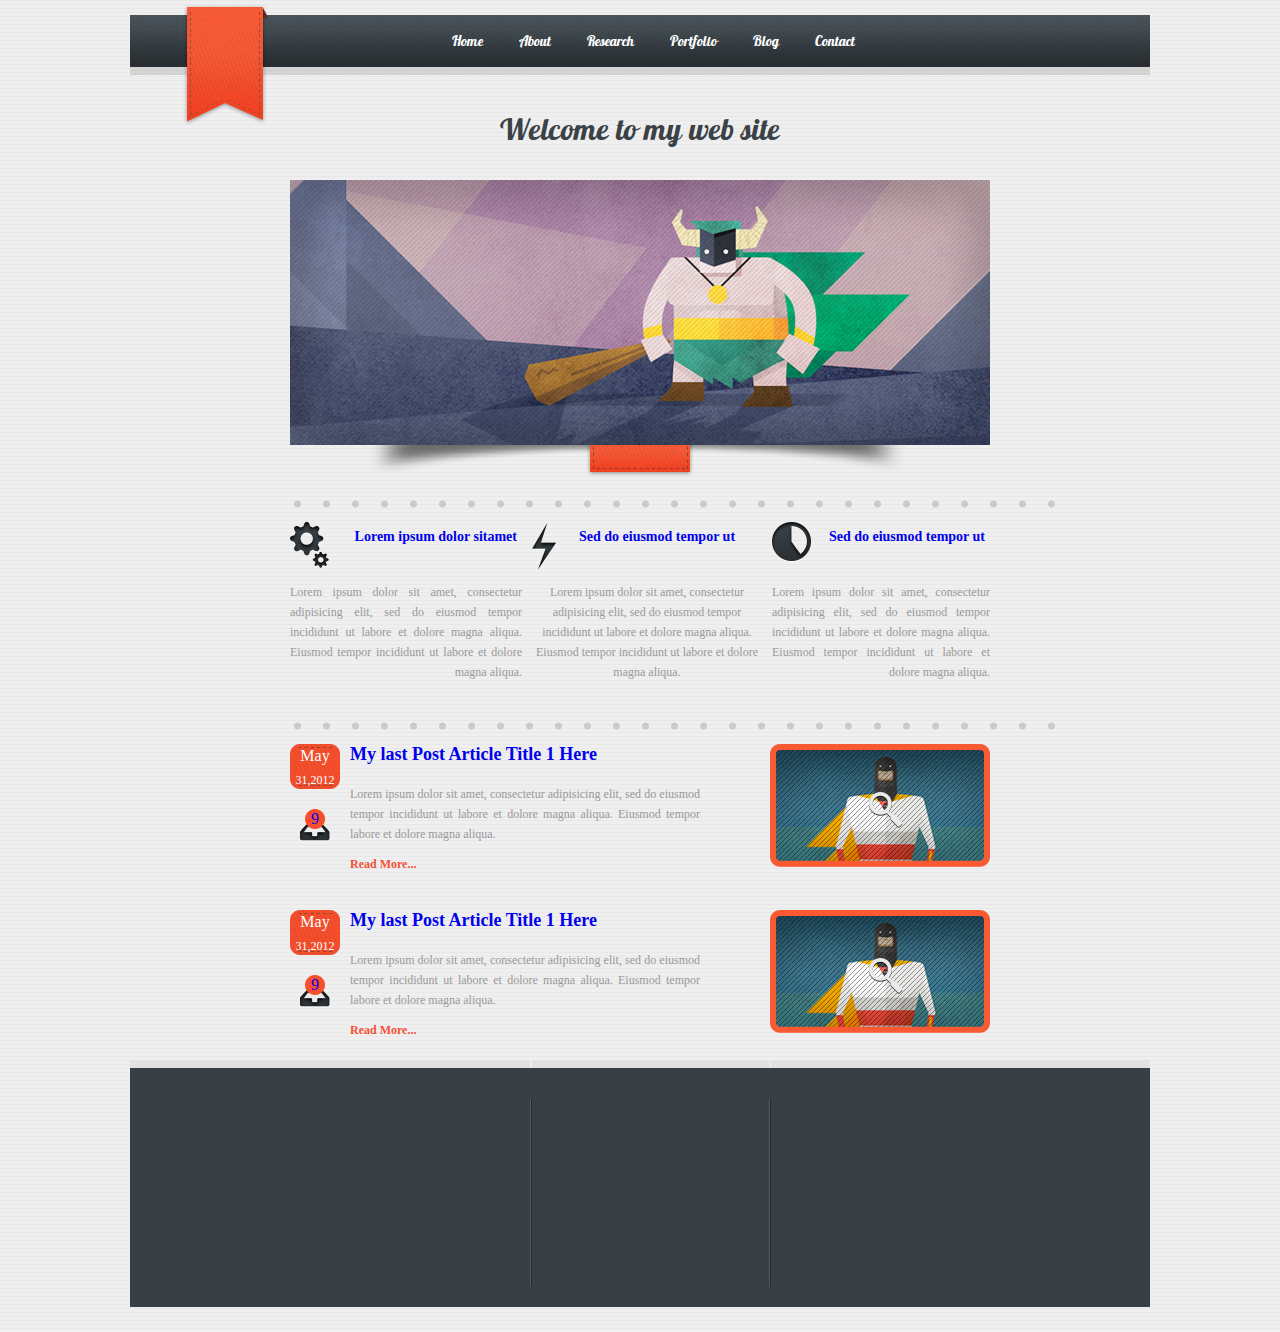
<file: html copie/index.html>
<!DOCTYPE html PUBLIC "-//W3C//DTD XHTML 1.0 Transitional//EN" "http://www.w3.org/TR/xhtml1/DTD/xhtml1-transitional.dtd">
<html xmlns="http://www.w3.org/1999/xhtml">
<head>
	<meta http-equiv="Content-Type" content="text/html; charset=UTF-8" />
	<title>Atman Kendira</title>
	<link rel="stylesheet" href="style.css" type="text/css" charset="utf-8"/>
</head>
<body>
	<div class="wrap">
    	<div class="header">
        	<a  href="#" class="logo"logo></a>
            	<div class="menu">
           			<ul>
                		<li><a href="#">Home</a></li>
                		<li><a href="#">About</a></li>
                		<li><a href="#">Research</a></li>
                		<li><a href="#">Portfolio</a></li>
                		<li><a href="#">Blog</a></li>
                		<li><a href="#">Contact</a></li>
            		</ul>
        		</div>
		</div>
	

		<div class="title">
        	<div class="blog-title">            
           		Welcome to my web site
            </div>
            <div class="vignette">
            	<a href="#" class="preview"><img src="img/preview.png" alt="preview"></a>
            </div>
            <div class="more">
            </div>
        </div>


		<div class="content">
            <div class="separator">
            	...........................
            </div>
            
            <div class="block-left">
             	<a href="#" class="icon-left"></a><h2 class="block-left-title"><a href="#">Lorem ipsum dolor sitamet</a></h2>
            	<h3><p>Lorem ipsum dolor sit amet, consectetur adipisicing elit, sed do eiusmod tempor incididunt ut labore et dolore magna aliqua. Eiusmod tempor incididunt ut labore et dolore magna aliqua.</p></h3>
            </div>
            
           <div class="block-center">
           		<a href="#" class="icon-center"></a><h2 class="block-center-title"><a href="#">Sed do eiusmod tempor ut</a></h2>
           		<h3><p>Lorem ipsum dolor sit amet, consectetur adipisicing elit, sed do eiusmod tempor incididunt ut labore et dolore magna aliqua. Eiusmod tempor incididunt ut labore et dolore magna aliqua.</p></h3>
            </div>
            
           <div class="block-right">
             	<a href="#" class="icon-right"></a><h2 class="block-right-title"><a href="#">Sed do eiusmod tempor ut</a></h2>
           		 <h3><p>Lorem ipsum dolor sit amet, consectetur adipisicing elit, sed do eiusmod tempor incididunt ut labore et dolore magna aliqua. Eiusmod tempor incididunt ut labore et dolore magna aliqua.</p></h3>
            </div>
        </div>

    

		<div class="news">
            <div class="separator">
            	...........................
            </div>
            
            <div class="news-icon">
            	<div class="news-date">May <h7>31,2012</h7></div>
            	<div class="nbrcom"><a href="#">9</a></div>
            </div>
            
            <div class="news-post">
            	<h6 class="news-post-title"><a href="#">My last Post Article Title 1 Here</a></h62>
            	<h3 class="news-post-content"><p>Lorem ipsum dolor sit amet, consectetur adipisicing elit, sed do eiusmod tempor incididunt ut labore et dolore magna aliqua. Eiusmod tempor labore et dolore magna aliqua.
                </p></h3>
                <h5> Read More...</h5>
            </div>
            
            <div class="news-img">
            	<a href="#"><img src="img/img.png" alt="img"></a>
            </div>
       	</div>
        
		<div class="news2">
        	<div class="news2-icon">
            	<div class="news2-date">May <h7>31,2012</h7></div>
            	<div class="nbrcom2"><a href="#">9</a></div>
         	</div>
            
             <div class="news2-post">
            	<h6 class="news2-post-title"><a href="#">My last Post Article Title 1 Here</a></h6>
            	<h3 class="news2-post-content"><p>Lorem ipsum dolor sit amet, consectetur adipisicing elit, sed do eiusmod tempor incididunt ut labore et dolore magna aliqua. Eiusmod tempor labore et dolore magna aliqua.
                </p></h3>
                <h5> Read More...</h5>
            </div>
            
            <div class="news2-img">
            	<a href="#"><img src="img/img.png" alt="img" /></a>
            </div>
            
        </div>

		<div class="footer">
        	<div class="foot">
            	<div class="foot-content">
                	<div class="foot-text-widjet"></div>
                    <div class="foot-separate"></div>
                    <div class="foot-twitter"></div>
                    <div class="foot-separate"></div>
                    <div class="foot-follow-me"></div>
            	<div>
            </div>
        </div>
        
		
  	</div>  
</body>
</html>
</file>
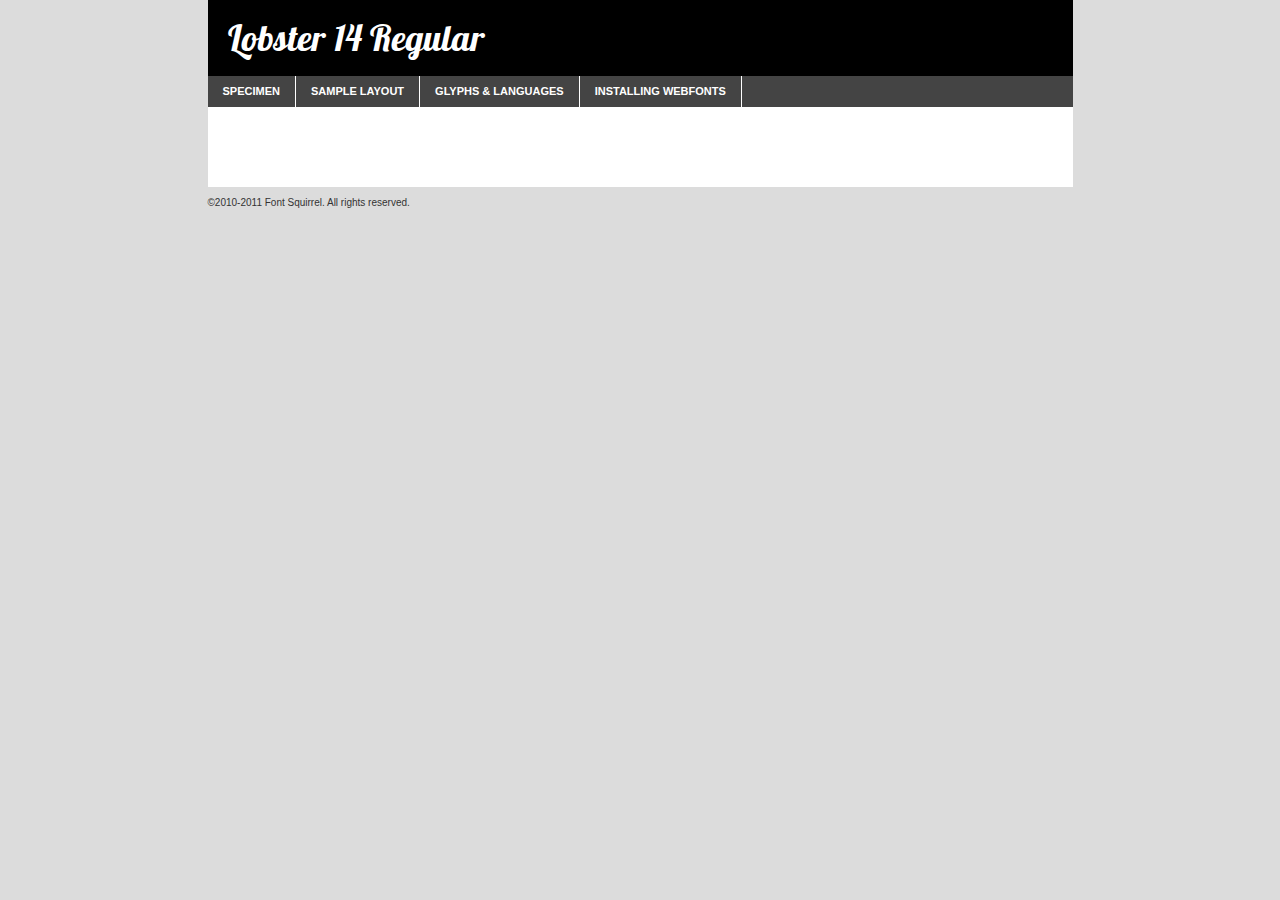
<file: html copie/font/lobster_1.4-demo.html>
<!DOCTYPE html PUBLIC "-//W3C//DTD XHTML 1.0 Transitional//EN"
	"http://www.w3.org/TR/xhtml1/DTD/xhtml1-transitional.dtd">

<html xmlns="http://www.w3.org/1999/xhtml" xml:lang="en" lang="en">
<head>
	<meta http-equiv="Content-Type" content="text/html; charset=utf-8" />
	<script src="http://ajax.googleapis.com/ajax/libs/jquery/1.7.2/jquery.min.js" type="text/javascript" charset="utf-8"></script>
	<script src="specimen_files/easytabs.js" type="text/javascript" charset="utf-8"></script>
	<link rel="stylesheet" href="specimen_files/specimen_stylesheet.css" type="text/css" charset="utf-8" />
	<link rel="stylesheet" href="stylesheet.css" type="text/css" charset="utf-8" />

	<style type="text/css">
					body{
				font-family: 'lobster_1.4regular';
							}
		</style>

	<title>Lobster 14 Regular Specimen</title>
	
	
	<script type="text/javascript" charset="utf-8">
		$(document).ready(function() {
			$('#container').easyTabs({defaultContent:1});
		});
	</script>
</head>

<body>
<div id="container">
	<div id="header">
		Lobster 14 Regular	</div>
	<ul class="tabs">
		<li><a href="#specimen">Specimen</a></li>
		<li><a href="#layout">Sample Layout</a></li>
				<li><a href="#glyphs">Glyphs &amp; Languages</a></li>
		<li><a href="#installing">Installing Webfonts</a></li>
		
	</ul>
	
	<div id="main_content">

		
			<div id="specimen">
		
				<div class="section">
					<div class="grid12 firstcol">
						<div class="huge">AaBb</div>
					</div>
				</div>
		
				<div class="section">
					<div class="glyph_range">A&#x200B;B&#x200b;C&#x200b;D&#x200b;E&#x200b;F&#x200b;G&#x200b;H&#x200b;I&#x200b;J&#x200b;K&#x200b;L&#x200b;M&#x200b;N&#x200b;O&#x200b;P&#x200b;Q&#x200b;R&#x200b;S&#x200b;T&#x200b;U&#x200b;V&#x200b;W&#x200b;X&#x200b;Y&#x200b;Z&#x200b;a&#x200b;b&#x200b;c&#x200b;d&#x200b;e&#x200b;f&#x200b;g&#x200b;h&#x200b;i&#x200b;j&#x200b;k&#x200b;l&#x200b;m&#x200b;n&#x200b;o&#x200b;p&#x200b;q&#x200b;r&#x200b;s&#x200b;t&#x200b;u&#x200b;v&#x200b;w&#x200b;x&#x200b;y&#x200b;z&#x200b;1&#x200b;2&#x200b;3&#x200b;4&#x200b;5&#x200b;6&#x200b;7&#x200b;8&#x200b;9&#x200b;0&#x200b;&amp;&#x200b;.&#x200b;,&#x200b;?&#x200b;!&#x200b;&#64;&#x200b;(&#x200b;)&#x200b;#&#x200b;$&#x200b;%&#x200b;*&#x200b;+&#x200b;-&#x200b;=&#x200b;:&#x200b;;</div>
				</div>
				<div class="section">
					<div class="grid12 firstcol">
						<table class="sample_table">
							<tr><td>10</td><td class="size10">abcdefghijklmnopqrstuvwxyzABCDEFGHIJKLMNOPQRSTUVWXYZ0123456789abcdefghijklmnopqrstuvwxyzABCDEFGHIJKLMNOPQRSTUVWXYZ0123456789abcdefghijklmnopqrstuvwxyzABCDEFGHIJKLMNOPQRSTUVWXYZ</td></tr>
							<tr><td>11</td><td class="size11">abcdefghijklmnopqrstuvwxyzABCDEFGHIJKLMNOPQRSTUVWXYZ0123456789abcdefghijklmnopqrstuvwxyzABCDEFGHIJKLMNOPQRSTUVWXYZ0123456789abcdefghijklmnopqrstuvwxyzABCDEFGHIJKLMNOPQRSTUVWXYZ</td></tr>
							<tr><td>12</td><td class="size12">abcdefghijklmnopqrstuvwxyzABCDEFGHIJKLMNOPQRSTUVWXYZ0123456789abcdefghijklmnopqrstuvwxyzABCDEFGHIJKLMNOPQRSTUVWXYZ0123456789abcdefghijklmnopqrstuvwxyzABCDEFGHIJKLMNOPQRSTUVWXYZ</td></tr>
							<tr><td>13</td><td class="size13">abcdefghijklmnopqrstuvwxyzABCDEFGHIJKLMNOPQRSTUVWXYZ0123456789abcdefghijklmnopqrstuvwxyzABCDEFGHIJKLMNOPQRSTUVWXYZ0123456789abcdefghijklmnopqrstuvwxyzABCDEFGHIJKLMNOPQRSTUVWXYZ</td></tr>
							<tr><td>14</td><td class="size14">abcdefghijklmnopqrstuvwxyzABCDEFGHIJKLMNOPQRSTUVWXYZ0123456789abcdefghijklmnopqrstuvwxyzABCDEFGHIJKLMNOPQRSTUVWXYZ0123456789abcdefghijklmnopqrstuvwxyzABCDEFGHIJKLMNOPQRSTUVWXYZ</td></tr>
							<tr><td>16</td><td class="size16">abcdefghijklmnopqrstuvwxyzABCDEFGHIJKLMNOPQRSTUVWXYZ0123456789abcdefghijklmnopqrstuvwxyzABCDEFGHIJKLMNOPQRSTUVWXYZ</td></tr>
							<tr><td>18</td><td class="size18">abcdefghijklmnopqrstuvwxyzABCDEFGHIJKLMNOPQRSTUVWXYZ0123456789abcdefghijklmnopqrstuvwxyzABCDEFGHIJKLMNOPQRSTUVWXYZ</td></tr>
							<tr><td>20</td><td class="size20">abcdefghijklmnopqrstuvwxyzABCDEFGHIJKLMNOPQRSTUVWXYZ0123456789abcdefghijklmnopqrstuvwxyzABCDEFGHIJKLMNOPQRSTUVWXYZ</td></tr>
							<tr><td>24</td><td class="size24">abcdefghijklmnopqrstuvwxyzABCDEFGHIJKLMNOPQRSTUVWXYZ0123456789abcdefghijklmnopqrstuvwxyzABCDEFGHIJKLMNOPQRSTUVWXYZ</td></tr>
							<tr><td>30</td><td class="size30">abcdefghijklmnopqrstuvwxyzABCDEFGHIJKLMNOPQRSTUVWXYZ0123456789abcdefghijklmnopqrstuvwxyzABCDEFGHIJKLMNOPQRSTUVWXYZ</td></tr>
							<tr><td>36</td><td class="size36">abcdefghijklmnopqrstuvwxyzABCDEFGHIJKLMNOPQRSTUVWXYZ0123456789abcdefghijklmnopqrstuvwxyzABCDEFGHIJKLMNOPQRSTUVWXYZ</td></tr>
							<tr><td>48</td><td class="size48">abcdefghijklmnopqrstuvwxyzABCDEFGHIJKLMNOPQRSTUVWXYZ0123456789abcdefghijklmnopqrstuvwxyzABCDEFGHIJKLMNOPQRSTUVWXYZ</td></tr>
							<tr><td>60</td><td class="size60">abcdefghijklmnopqrstuvwxyzABCDEFGHIJKLMNOPQRSTUVWXYZ0123456789abcdefghijklmnopqrstuvwxyzABCDEFGHIJKLMNOPQRSTUVWXYZ</td></tr>
							<tr><td>72</td><td class="size72">abcdefghijklmnopqrstuvwxyzABCDEFGHIJKLMNOPQRSTUVWXYZ0123456789abcdefghijklmnopqrstuvwxyzABCDEFGHIJKLMNOPQRSTUVWXYZ</td></tr>
							<tr><td>90</td><td class="size90">abcdefghijklmnopqrstuvwxyzABCDEFGHIJKLMNOPQRSTUVWXYZ0123456789abcdefghijklmnopqrstuvwxyzABCDEFGHIJKLMNOPQRSTUVWXYZ</td></tr>
						</table>
				
					</div>
			
				</div>
		
		
		
								<div class="section" id="bodycomparison">


										<div id="xheight">
				<div class="fontbody">&#xE000;&#xE000;&#xE000;&#xE000;&#xE000;&#xE000;&#xE000;&#xE000;&#xE000;&#xE000;&#xE000;&#xE000;&#xE000;&#xE000;&#xE000;&#xE000;&#xE000;&#xE000;&#xE000;&#xE000;&#xE000;&#xE000;&#xE000;&#xE000;&#xE000;&#xE000;&#xE000;&#xE000;&#xE000;&#xE000;&#xE000;&#xE000;&#xE000;&#xE000;&#xE000;&#xE000;&#xE000;&#xE000;&#xE000;&#xE000;&#xE000;&#xE000;&#xE000;&#xE000;&#xE000;&#xE000;&#xE000;&#xE000;&#xE000;&#xE000;&#xE000;&#xE000;&#xE000;&#xE000;&#xE000;&#xE000;&#xE000;&#xE000;&#xE000;&#xE000;&#xE000;&#xE000;&#xE000;&#xE000;&#xE000;&#xE000;&#xE000;&#xE000;&#xE000;&#xE000;&#xE000;&#xE000;&#xE000;&#xE000;&#xE000;&#xE000;&#xE000;&#xE000;&#xE000;&#xE000;&#xE000;&#xE000;&#xE000;&#xE000;&#xE000;&#xE000;&#xE000;&#xE000;&#xE000;&#xE000;&#xE000;&#xE000;&#xE000;&#xE000;&#xE000;&#xE000;&#xE000;&#xE000;&#xE000;body</div><div class="arialbody">body</div><div class="verdanabody">body</div><div class="georgiabody">body</div></div>
										<div class="fontbody" style="z-index:1">
											body<span>Lobster 14 Regular</span>
										</div>
										<div class="arialbody" style="z-index:1">
											body<span>Arial</span>
										</div>
										<div class="verdanabody" style="z-index:1">
											body<span>Verdana</span>
										</div>
										<div class="georgiabody" style="z-index:1">
											body<span>Georgia</span>
										</div>



								</div>
		
		
				<div class="section psample psample_row1" id="">
					
					<div class="grid2 firstcol">
						<p class="size10"><span>10.</span>Aenean lacinia bibendum nulla sed consectetur. Fusce dapibus, tellus ac cursus commodo, tortor mauris condimentum nibh, ut fermentum massa justo sit amet risus. Nullam id dolor id nibh ultricies vehicula ut id elit. Cum sociis natoque penatibus et magnis dis parturient montes, nascetur ridiculus mus. Nulla vitae elit libero, a pharetra augue.</p>
			
					</div>
					<div class="grid3">
						<p class="size11"><span>11.</span>Aenean lacinia bibendum nulla sed consectetur. Fusce dapibus, tellus ac cursus commodo, tortor mauris condimentum nibh, ut fermentum massa justo sit amet risus. Nullam id dolor id nibh ultricies vehicula ut id elit. Cum sociis natoque penatibus et magnis dis parturient montes, nascetur ridiculus mus. Nulla vitae elit libero, a pharetra augue.</p>
			
					</div>
					<div class="grid3">
						<p class="size12"><span>12.</span>Aenean lacinia bibendum nulla sed consectetur. Fusce dapibus, tellus ac cursus commodo, tortor mauris condimentum nibh, ut fermentum massa justo sit amet risus. Nullam id dolor id nibh ultricies vehicula ut id elit. Cum sociis natoque penatibus et magnis dis parturient montes, nascetur ridiculus mus. Nulla vitae elit libero, a pharetra augue.</p>
			
					</div>
					<div class="grid4">
						<p class="size13"><span>13.</span>Aenean lacinia bibendum nulla sed consectetur. Fusce dapibus, tellus ac cursus commodo, tortor mauris condimentum nibh, ut fermentum massa justo sit amet risus. Nullam id dolor id nibh ultricies vehicula ut id elit. Cum sociis natoque penatibus et magnis dis parturient montes, nascetur ridiculus mus. Nulla vitae elit libero, a pharetra augue.</p>
			
					</div>
					<div class="white_blend"></div>
					
				</div>
				<div class="section psample psample_row2" id="">
					<div class="grid3 firstcol">
						<p class="size14"><span>14.</span>Aenean lacinia bibendum nulla sed consectetur. Fusce dapibus, tellus ac cursus commodo, tortor mauris condimentum nibh, ut fermentum massa justo sit amet risus. Nullam id dolor id nibh ultricies vehicula ut id elit. Cum sociis natoque penatibus et magnis dis parturient montes, nascetur ridiculus mus. Nulla vitae elit libero, a pharetra augue.</p>
			
					</div>
					<div class="grid4">
						<p class="size16"><span>16.</span>Aenean lacinia bibendum nulla sed consectetur. Fusce dapibus, tellus ac cursus commodo, tortor mauris condimentum nibh, ut fermentum massa justo sit amet risus. Nullam id dolor id nibh ultricies vehicula ut id elit. Cum sociis natoque penatibus et magnis dis parturient montes, nascetur ridiculus mus. Nulla vitae elit libero, a pharetra augue.</p>
			
					</div>
					<div class="grid5">
						<p class="size18"><span>18.</span>Aenean lacinia bibendum nulla sed consectetur. Fusce dapibus, tellus ac cursus commodo, tortor mauris condimentum nibh, ut fermentum massa justo sit amet risus. Nullam id dolor id nibh ultricies vehicula ut id elit. Cum sociis natoque penatibus et magnis dis parturient montes, nascetur ridiculus mus. Nulla vitae elit libero, a pharetra augue.</p>
			
					</div>

					<div class="white_blend"></div>

				</div>
				
				<div class="section psample psample_row3" id="">
					<div class="grid5 firstcol">
						<p class="size20"><span>20.</span>Aenean lacinia bibendum nulla sed consectetur. Fusce dapibus, tellus ac cursus commodo, tortor mauris condimentum nibh, ut fermentum massa justo sit amet risus. Nullam id dolor id nibh ultricies vehicula ut id elit. Cum sociis natoque penatibus et magnis dis parturient montes, nascetur ridiculus mus. Nulla vitae elit libero, a pharetra augue.</p>
					</div>
					<div class="grid7">
						<p class="size24"><span>24.</span>Aenean lacinia bibendum nulla sed consectetur. Fusce dapibus, tellus ac cursus commodo, tortor mauris condimentum nibh, ut fermentum massa justo sit amet risus. Nullam id dolor id nibh ultricies vehicula ut id elit. Cum sociis natoque penatibus et magnis dis parturient montes, nascetur ridiculus mus. Nulla vitae elit libero, a pharetra augue.</p>
					</div>
					
					<div class="white_blend"></div>
					
				</div>
				
				<div class="section psample psample_row4" id="">
					<div class="grid12 firstcol">
						<p class="size30"><span>30.</span>Aenean lacinia bibendum nulla sed consectetur. Fusce dapibus, tellus ac cursus commodo, tortor mauris condimentum nibh, ut fermentum massa justo sit amet risus. Nullam id dolor id nibh ultricies vehicula ut id elit. Cum sociis natoque penatibus et magnis dis parturient montes, nascetur ridiculus mus. Nulla vitae elit libero, a pharetra augue.</p>
					</div>
					<div class="white_blend"></div>
					
				</div>
				
				
				
				<div class="section psample psample_row1 fullreverse">
					<div class="grid2 firstcol">
						<p class="size10"><span>10.</span>Aenean lacinia bibendum nulla sed consectetur. Fusce dapibus, tellus ac cursus commodo, tortor mauris condimentum nibh, ut fermentum massa justo sit amet risus. Nullam id dolor id nibh ultricies vehicula ut id elit. Cum sociis natoque penatibus et magnis dis parturient montes, nascetur ridiculus mus. Nulla vitae elit libero, a pharetra augue.</p>
			
					</div>
					<div class="grid3">
						<p class="size11"><span>11.</span>Aenean lacinia bibendum nulla sed consectetur. Fusce dapibus, tellus ac cursus commodo, tortor mauris condimentum nibh, ut fermentum massa justo sit amet risus. Nullam id dolor id nibh ultricies vehicula ut id elit. Cum sociis natoque penatibus et magnis dis parturient montes, nascetur ridiculus mus. Nulla vitae elit libero, a pharetra augue.</p>
			
					</div>
					<div class="grid3">
						<p class="size12"><span>12.</span>Aenean lacinia bibendum nulla sed consectetur. Fusce dapibus, tellus ac cursus commodo, tortor mauris condimentum nibh, ut fermentum massa justo sit amet risus. Nullam id dolor id nibh ultricies vehicula ut id elit. Cum sociis natoque penatibus et magnis dis parturient montes, nascetur ridiculus mus. Nulla vitae elit libero, a pharetra augue.</p>
			
					</div>
					<div class="grid4">
						<p class="size13"><span>13.</span>Aenean lacinia bibendum nulla sed consectetur. Fusce dapibus, tellus ac cursus commodo, tortor mauris condimentum nibh, ut fermentum massa justo sit amet risus. Nullam id dolor id nibh ultricies vehicula ut id elit. Cum sociis natoque penatibus et magnis dis parturient montes, nascetur ridiculus mus. Nulla vitae elit libero, a pharetra augue.</p>
			
					</div>
					<div class="black_blend"></div>
					
				</div>
				
				<div class="section psample psample_row2 fullreverse">
					<div class="grid3 firstcol">
						<p class="size14"><span>14.</span>Aenean lacinia bibendum nulla sed consectetur. Fusce dapibus, tellus ac cursus commodo, tortor mauris condimentum nibh, ut fermentum massa justo sit amet risus. Nullam id dolor id nibh ultricies vehicula ut id elit. Cum sociis natoque penatibus et magnis dis parturient montes, nascetur ridiculus mus. Nulla vitae elit libero, a pharetra augue.</p>
			
					</div>
					<div class="grid4">
						<p class="size16"><span>16.</span>Aenean lacinia bibendum nulla sed consectetur. Fusce dapibus, tellus ac cursus commodo, tortor mauris condimentum nibh, ut fermentum massa justo sit amet risus. Nullam id dolor id nibh ultricies vehicula ut id elit. Cum sociis natoque penatibus et magnis dis parturient montes, nascetur ridiculus mus. Nulla vitae elit libero, a pharetra augue.</p>
			
					</div>
					<div class="grid5">
						<p class="size18"><span>18.</span>Aenean lacinia bibendum nulla sed consectetur. Fusce dapibus, tellus ac cursus commodo, tortor mauris condimentum nibh, ut fermentum massa justo sit amet risus. Nullam id dolor id nibh ultricies vehicula ut id elit. Cum sociis natoque penatibus et magnis dis parturient montes, nascetur ridiculus mus. Nulla vitae elit libero, a pharetra augue.</p>
			
					</div>
					<div class="black_blend"></div>

				</div>
				
				<div class="section psample fullreverse psample_row3" id="">
					<div class="grid5 firstcol">
						<p class="size20"><span>20.</span>Aenean lacinia bibendum nulla sed consectetur. Fusce dapibus, tellus ac cursus commodo, tortor mauris condimentum nibh, ut fermentum massa justo sit amet risus. Nullam id dolor id nibh ultricies vehicula ut id elit. Cum sociis natoque penatibus et magnis dis parturient montes, nascetur ridiculus mus. Nulla vitae elit libero, a pharetra augue.</p>
					</div>
					<div class="grid7">
						<p class="size24"><span>24.</span>Aenean lacinia bibendum nulla sed consectetur. Fusce dapibus, tellus ac cursus commodo, tortor mauris condimentum nibh, ut fermentum massa justo sit amet risus. Nullam id dolor id nibh ultricies vehicula ut id elit. Cum sociis natoque penatibus et magnis dis parturient montes, nascetur ridiculus mus. Nulla vitae elit libero, a pharetra augue.</p>
					</div>
					
					<div class="black_blend"></div>
					
				</div>
				
				<div class="section psample fullreverse psample_row4" id="" style="border-bottom: 20px #000 solid;">
					<div class="grid12 firstcol">
						<p class="size30"><span>30.</span>Aenean lacinia bibendum nulla sed consectetur. Fusce dapibus, tellus ac cursus commodo, tortor mauris condimentum nibh, ut fermentum massa justo sit amet risus. Nullam id dolor id nibh ultricies vehicula ut id elit. Cum sociis natoque penatibus et magnis dis parturient montes, nascetur ridiculus mus. Nulla vitae elit libero, a pharetra augue.</p>
					</div>
					<div class="black_blend"></div>
					
				</div>
				
				
				
				
			</div>
			
			<div id="layout">
				
				<div class="section">
					
					<div class="grid12 firstcol">
						<h1>Lorem Ipsum Dolor</h1>
						<h2>Etiam porta sem malesuada magna mollis euismod</h2>
						
						<p class="byline">By <a href="#link">Aenean Lacinia</a></p>
					</div>
				</div>
				<div class="section">
					<div class="grid8 firstcol">
						<p class="large">Donec sed odio dui. Morbi leo risus, porta ac consectetur ac, vestibulum at eros. Fusce dapibus, tellus ac cursus commodo, tortor mauris condimentum nibh, ut fermentum massa justo sit amet risus. </p>

						
						<h3>Pellentesque ornare sem</h3>

						<p>Maecenas sed diam eget risus varius blandit sit amet non magna. Maecenas faucibus mollis interdum. Donec ullamcorper nulla non metus auctor fringilla. Nullam id dolor id nibh ultricies vehicula ut id elit. Nullam id dolor id nibh ultricies vehicula ut id elit. </p>

						<p>Aenean eu leo quam. Pellentesque ornare sem lacinia quam venenatis vestibulum. Lorem ipsum dolor sit amet, consectetur adipiscing elit. Cum sociis natoque penatibus et magnis dis parturient montes, nascetur ridiculus mus. </p>

						<p>Nulla vitae elit libero, a pharetra augue. Praesent commodo cursus magna, vel scelerisque nisl consectetur et. Aenean lacinia bibendum nulla sed consectetur. </p>

						<p>Nullam quis risus eget urna mollis ornare vel eu leo. Nullam quis risus eget urna mollis ornare vel eu leo. Maecenas sed diam eget risus varius blandit sit amet non magna. Donec ullamcorper nulla non metus auctor fringilla. </p>

						<h3>Cras mattis consectetur</h3>

						<p>Aenean eu leo quam. Pellentesque ornare sem lacinia quam venenatis vestibulum. Aenean lacinia bibendum nulla sed consectetur. Integer posuere erat a ante venenatis dapibus posuere velit aliquet. Cras mattis consectetur purus sit amet fermentum. </p>

						<p>Nullam id dolor id nibh ultricies vehicula ut id elit. Nullam quis risus eget urna mollis ornare vel eu leo. Cras mattis consectetur purus sit amet fermentum.</p>
					</div>
					
					<div class="grid4 sidebar">
						
						<div class="box reverse">
							<p class="last">Nullam quis risus eget urna mollis ornare vel eu leo. Donec ullamcorper nulla non metus auctor fringilla. Cras mattis consectetur purus sit amet fermentum. Sed posuere consectetur est at lobortis. Lorem ipsum dolor sit amet, consectetur adipiscing elit. </p>
						</div>
						
						<p class="caption">Maecenas sed diam eget risus varius.</p>

						<p>Vestibulum id ligula porta felis euismod semper. Integer posuere erat a ante venenatis dapibus posuere velit aliquet. Vestibulum id ligula porta felis euismod semper. Sed posuere consectetur est at lobortis. Maecenas sed diam eget risus varius blandit sit amet non magna. Fusce dapibus, tellus ac cursus commodo, tortor mauris condimentum nibh, ut fermentum massa justo sit amet risus. </p>

					

						<p>Duis mollis, est non commodo luctus, nisi erat porttitor ligula, eget lacinia odio sem nec elit. Aenean lacinia bibendum nulla sed consectetur. Vivamus sagittis lacus vel augue laoreet rutrum faucibus dolor auctor. Aenean lacinia bibendum nulla sed consectetur. Nullam quis risus eget urna mollis ornare vel eu leo. </p>

						<p>Praesent commodo cursus magna, vel scelerisque nisl consectetur et. Donec ullamcorper nulla non metus auctor fringilla. Maecenas faucibus mollis interdum. Fusce dapibus, tellus ac cursus commodo, tortor mauris condimentum nibh, ut fermentum massa justo sit amet risus. </p>

					</div>
				</div>
				
			</div>


			



		<div id="glyphs">
			<div class="section">
				<div class="grid12 firstcol">
			
				<h1>Language Support</h1>
				<p>The subset of Lobster 14 Regular in this kit supports the following languages:<br />
			
					Albanian, Danish, Dutch, English, Faroese, French, German, Icelandic, Italian, Malagasy, Norwegian, Spanish, Swedish				</p>
				<h1>Glyph Chart</h1>
				<p>The subset of Lobster 14 Regular in this kit includes all the glyphs listed below. Unicode entities are included above each glyph to help you insert individual characters into your layout.</p>
				<div id="glyph_chart">
			
																														 <div><p>&amp;#13;</p>&#13;</div>
																				 <div><p>&amp;#32;</p>&#32;</div>
																				 <div><p>&amp;#33;</p>&#33;</div>
																				 <div><p>&amp;#34;</p>&#34;</div>
																				 <div><p>&amp;#35;</p>&#35;</div>
																				 <div><p>&amp;#36;</p>&#36;</div>
																				 <div><p>&amp;#37;</p>&#37;</div>
																				 <div><p>&amp;#38;</p>&#38;</div>
																				 <div><p>&amp;#39;</p>&#39;</div>
																				 <div><p>&amp;#40;</p>&#40;</div>
																				 <div><p>&amp;#41;</p>&#41;</div>
																				 <div><p>&amp;#42;</p>&#42;</div>
																				 <div><p>&amp;#43;</p>&#43;</div>
																				 <div><p>&amp;#44;</p>&#44;</div>
																				 <div><p>&amp;#45;</p>&#45;</div>
																				 <div><p>&amp;#46;</p>&#46;</div>
																				 <div><p>&amp;#47;</p>&#47;</div>
																				 <div><p>&amp;#48;</p>&#48;</div>
																				 <div><p>&amp;#49;</p>&#49;</div>
																				 <div><p>&amp;#50;</p>&#50;</div>
																				 <div><p>&amp;#51;</p>&#51;</div>
																				 <div><p>&amp;#52;</p>&#52;</div>
																				 <div><p>&amp;#53;</p>&#53;</div>
																				 <div><p>&amp;#54;</p>&#54;</div>
																				 <div><p>&amp;#55;</p>&#55;</div>
																				 <div><p>&amp;#56;</p>&#56;</div>
																				 <div><p>&amp;#57;</p>&#57;</div>
																				 <div><p>&amp;#58;</p>&#58;</div>
																				 <div><p>&amp;#59;</p>&#59;</div>
																				 <div><p>&amp;#60;</p>&#60;</div>
																				 <div><p>&amp;#61;</p>&#61;</div>
																				 <div><p>&amp;#62;</p>&#62;</div>
																				 <div><p>&amp;#63;</p>&#63;</div>
																				 <div><p>&amp;#64;</p>&#64;</div>
																				 <div><p>&amp;#65;</p>&#65;</div>
																				 <div><p>&amp;#66;</p>&#66;</div>
																				 <div><p>&amp;#67;</p>&#67;</div>
																				 <div><p>&amp;#68;</p>&#68;</div>
																				 <div><p>&amp;#69;</p>&#69;</div>
																				 <div><p>&amp;#70;</p>&#70;</div>
																				 <div><p>&amp;#71;</p>&#71;</div>
																				 <div><p>&amp;#72;</p>&#72;</div>
																				 <div><p>&amp;#73;</p>&#73;</div>
																				 <div><p>&amp;#74;</p>&#74;</div>
																				 <div><p>&amp;#75;</p>&#75;</div>
																				 <div><p>&amp;#76;</p>&#76;</div>
																				 <div><p>&amp;#77;</p>&#77;</div>
																				 <div><p>&amp;#78;</p>&#78;</div>
																				 <div><p>&amp;#79;</p>&#79;</div>
																				 <div><p>&amp;#80;</p>&#80;</div>
																				 <div><p>&amp;#81;</p>&#81;</div>
																				 <div><p>&amp;#82;</p>&#82;</div>
																				 <div><p>&amp;#83;</p>&#83;</div>
																				 <div><p>&amp;#84;</p>&#84;</div>
																				 <div><p>&amp;#85;</p>&#85;</div>
																				 <div><p>&amp;#86;</p>&#86;</div>
																				 <div><p>&amp;#87;</p>&#87;</div>
																				 <div><p>&amp;#88;</p>&#88;</div>
																				 <div><p>&amp;#89;</p>&#89;</div>
																				 <div><p>&amp;#90;</p>&#90;</div>
																				 <div><p>&amp;#91;</p>&#91;</div>
																				 <div><p>&amp;#92;</p>&#92;</div>
																				 <div><p>&amp;#93;</p>&#93;</div>
																				 <div><p>&amp;#94;</p>&#94;</div>
																				 <div><p>&amp;#95;</p>&#95;</div>
																				 <div><p>&amp;#96;</p>&#96;</div>
																				 <div><p>&amp;#97;</p>&#97;</div>
																				 <div><p>&amp;#98;</p>&#98;</div>
																				 <div><p>&amp;#99;</p>&#99;</div>
																				 <div><p>&amp;#100;</p>&#100;</div>
																				 <div><p>&amp;#101;</p>&#101;</div>
																				 <div><p>&amp;#102;</p>&#102;</div>
																				 <div><p>&amp;#103;</p>&#103;</div>
																				 <div><p>&amp;#104;</p>&#104;</div>
																				 <div><p>&amp;#105;</p>&#105;</div>
																				 <div><p>&amp;#106;</p>&#106;</div>
																				 <div><p>&amp;#107;</p>&#107;</div>
																				 <div><p>&amp;#108;</p>&#108;</div>
																				 <div><p>&amp;#109;</p>&#109;</div>
																				 <div><p>&amp;#110;</p>&#110;</div>
																				 <div><p>&amp;#111;</p>&#111;</div>
																				 <div><p>&amp;#112;</p>&#112;</div>
																				 <div><p>&amp;#113;</p>&#113;</div>
																				 <div><p>&amp;#114;</p>&#114;</div>
																				 <div><p>&amp;#115;</p>&#115;</div>
																				 <div><p>&amp;#116;</p>&#116;</div>
																				 <div><p>&amp;#117;</p>&#117;</div>
																				 <div><p>&amp;#118;</p>&#118;</div>
																				 <div><p>&amp;#119;</p>&#119;</div>
																				 <div><p>&amp;#120;</p>&#120;</div>
																				 <div><p>&amp;#121;</p>&#121;</div>
																				 <div><p>&amp;#122;</p>&#122;</div>
																				 <div><p>&amp;#123;</p>&#123;</div>
																				 <div><p>&amp;#124;</p>&#124;</div>
																				 <div><p>&amp;#125;</p>&#125;</div>
																				 <div><p>&amp;#126;</p>&#126;</div>
																				 <div><p>&amp;#160;</p>&#160;</div>
																				 <div><p>&amp;#161;</p>&#161;</div>
																				 <div><p>&amp;#162;</p>&#162;</div>
																				 <div><p>&amp;#163;</p>&#163;</div>
																				 <div><p>&amp;#164;</p>&#164;</div>
																				 <div><p>&amp;#165;</p>&#165;</div>
																				 <div><p>&amp;#166;</p>&#166;</div>
																				 <div><p>&amp;#167;</p>&#167;</div>
																				 <div><p>&amp;#168;</p>&#168;</div>
																				 <div><p>&amp;#169;</p>&#169;</div>
																				 <div><p>&amp;#170;</p>&#170;</div>
																				 <div><p>&amp;#171;</p>&#171;</div>
																				 <div><p>&amp;#172;</p>&#172;</div>
																				 <div><p>&amp;#173;</p>&#173;</div>
																				 <div><p>&amp;#174;</p>&#174;</div>
																				 <div><p>&amp;#176;</p>&#176;</div>
																				 <div><p>&amp;#177;</p>&#177;</div>
																				 <div><p>&amp;#178;</p>&#178;</div>
																				 <div><p>&amp;#179;</p>&#179;</div>
																				 <div><p>&amp;#180;</p>&#180;</div>
																				 <div><p>&amp;#181;</p>&#181;</div>
																				 <div><p>&amp;#182;</p>&#182;</div>
																				 <div><p>&amp;#183;</p>&#183;</div>
																				 <div><p>&amp;#184;</p>&#184;</div>
																				 <div><p>&amp;#185;</p>&#185;</div>
																				 <div><p>&amp;#186;</p>&#186;</div>
																				 <div><p>&amp;#187;</p>&#187;</div>
																				 <div><p>&amp;#188;</p>&#188;</div>
																				 <div><p>&amp;#189;</p>&#189;</div>
																				 <div><p>&amp;#190;</p>&#190;</div>
																				 <div><p>&amp;#191;</p>&#191;</div>
																				 <div><p>&amp;#192;</p>&#192;</div>
																				 <div><p>&amp;#193;</p>&#193;</div>
																				 <div><p>&amp;#194;</p>&#194;</div>
																				 <div><p>&amp;#195;</p>&#195;</div>
																				 <div><p>&amp;#196;</p>&#196;</div>
																				 <div><p>&amp;#197;</p>&#197;</div>
																				 <div><p>&amp;#198;</p>&#198;</div>
																				 <div><p>&amp;#199;</p>&#199;</div>
																				 <div><p>&amp;#200;</p>&#200;</div>
																				 <div><p>&amp;#201;</p>&#201;</div>
																				 <div><p>&amp;#202;</p>&#202;</div>
																				 <div><p>&amp;#203;</p>&#203;</div>
																				 <div><p>&amp;#204;</p>&#204;</div>
																				 <div><p>&amp;#205;</p>&#205;</div>
																				 <div><p>&amp;#206;</p>&#206;</div>
																				 <div><p>&amp;#207;</p>&#207;</div>
																				 <div><p>&amp;#208;</p>&#208;</div>
																				 <div><p>&amp;#209;</p>&#209;</div>
																				 <div><p>&amp;#210;</p>&#210;</div>
																				 <div><p>&amp;#211;</p>&#211;</div>
																				 <div><p>&amp;#212;</p>&#212;</div>
																				 <div><p>&amp;#213;</p>&#213;</div>
																				 <div><p>&amp;#214;</p>&#214;</div>
																				 <div><p>&amp;#215;</p>&#215;</div>
																				 <div><p>&amp;#216;</p>&#216;</div>
																				 <div><p>&amp;#217;</p>&#217;</div>
																				 <div><p>&amp;#218;</p>&#218;</div>
																				 <div><p>&amp;#219;</p>&#219;</div>
																				 <div><p>&amp;#220;</p>&#220;</div>
																				 <div><p>&amp;#221;</p>&#221;</div>
																				 <div><p>&amp;#222;</p>&#222;</div>
																				 <div><p>&amp;#223;</p>&#223;</div>
																				 <div><p>&amp;#224;</p>&#224;</div>
																				 <div><p>&amp;#225;</p>&#225;</div>
																				 <div><p>&amp;#226;</p>&#226;</div>
																				 <div><p>&amp;#227;</p>&#227;</div>
																				 <div><p>&amp;#228;</p>&#228;</div>
																				 <div><p>&amp;#229;</p>&#229;</div>
																				 <div><p>&amp;#230;</p>&#230;</div>
																				 <div><p>&amp;#231;</p>&#231;</div>
																				 <div><p>&amp;#232;</p>&#232;</div>
																				 <div><p>&amp;#233;</p>&#233;</div>
																				 <div><p>&amp;#234;</p>&#234;</div>
																				 <div><p>&amp;#235;</p>&#235;</div>
																				 <div><p>&amp;#236;</p>&#236;</div>
																				 <div><p>&amp;#237;</p>&#237;</div>
																				 <div><p>&amp;#238;</p>&#238;</div>
																				 <div><p>&amp;#239;</p>&#239;</div>
																				 <div><p>&amp;#240;</p>&#240;</div>
																				 <div><p>&amp;#241;</p>&#241;</div>
																				 <div><p>&amp;#242;</p>&#242;</div>
																				 <div><p>&amp;#243;</p>&#243;</div>
																				 <div><p>&amp;#244;</p>&#244;</div>
																				 <div><p>&amp;#245;</p>&#245;</div>
																				 <div><p>&amp;#246;</p>&#246;</div>
																				 <div><p>&amp;#247;</p>&#247;</div>
																				 <div><p>&amp;#248;</p>&#248;</div>
																				 <div><p>&amp;#249;</p>&#249;</div>
																				 <div><p>&amp;#250;</p>&#250;</div>
																				 <div><p>&amp;#251;</p>&#251;</div>
																				 <div><p>&amp;#252;</p>&#252;</div>
																				 <div><p>&amp;#253;</p>&#253;</div>
																				 <div><p>&amp;#254;</p>&#254;</div>
																				 <div><p>&amp;#255;</p>&#255;</div>
																				 <div><p>&amp;#338;</p>&#338;</div>
																				 <div><p>&amp;#339;</p>&#339;</div>
																				 <div><p>&amp;#376;</p>&#376;</div>
																				 <div><p>&amp;#710;</p>&#710;</div>
																				 <div><p>&amp;#732;</p>&#732;</div>
																				 <div><p>&amp;#8192;</p>&#8192;</div>
																				 <div><p>&amp;#8193;</p>&#8193;</div>
																				 <div><p>&amp;#8194;</p>&#8194;</div>
																				 <div><p>&amp;#8195;</p>&#8195;</div>
																				 <div><p>&amp;#8196;</p>&#8196;</div>
																				 <div><p>&amp;#8197;</p>&#8197;</div>
																				 <div><p>&amp;#8198;</p>&#8198;</div>
																				 <div><p>&amp;#8199;</p>&#8199;</div>
																				 <div><p>&amp;#8200;</p>&#8200;</div>
																				 <div><p>&amp;#8201;</p>&#8201;</div>
																				 <div><p>&amp;#8202;</p>&#8202;</div>
																				 <div><p>&amp;#8208;</p>&#8208;</div>
																				 <div><p>&amp;#8209;</p>&#8209;</div>
																				 <div><p>&amp;#8210;</p>&#8210;</div>
																				 <div><p>&amp;#8211;</p>&#8211;</div>
																				 <div><p>&amp;#8212;</p>&#8212;</div>
																				 <div><p>&amp;#8216;</p>&#8216;</div>
																				 <div><p>&amp;#8217;</p>&#8217;</div>
																				 <div><p>&amp;#8218;</p>&#8218;</div>
																				 <div><p>&amp;#8220;</p>&#8220;</div>
																				 <div><p>&amp;#8221;</p>&#8221;</div>
																				 <div><p>&amp;#8222;</p>&#8222;</div>
																				 <div><p>&amp;#8226;</p>&#8226;</div>
																				 <div><p>&amp;#8230;</p>&#8230;</div>
																				 <div><p>&amp;#8239;</p>&#8239;</div>
																				 <div><p>&amp;#8249;</p>&#8249;</div>
																				 <div><p>&amp;#8250;</p>&#8250;</div>
																				 <div><p>&amp;#8287;</p>&#8287;</div>
																				 <div><p>&amp;#8364;</p>&#8364;</div>
																				 <div><p>&amp;#8482;</p>&#8482;</div>
																				 <div><p>&amp;#57344;</p>&#57344;</div>
																				 <div><p>&amp;#64257;</p>&#64257;</div>
																				 <div><p>&amp;#64258;</p>&#64258;</div>
																				 <div><p>&amp;#64259;</p>&#64259;</div>
																				 <div><p>&amp;#64260;</p>&#64260;</div>
																												</div>	
				</div>
		
		
			</div>
		</div>
		
		
		<div id="specs">
			
		</div>
	
		<div id="installing">
			<div class="section">
				<div class="grid7 firstcol">
					<h1>Installing Webfonts</h1>
					
					<p>Webfonts are supported by all major browser platforms but not all in the same way. There are currently four different font formats that must be included in order to target all browsers. This includes TTF, WOFF, EOT and SVG.</p>
					
					<h2>1. Upload your webfonts</h2>
					<p>You must upload your webfont kit to your website. They should be in or near the same directory as your CSS files.</p>
					
					<h2>2. Include the webfont stylesheet</h2>
					<p>A special CSS @font-face declaration helps the various browsers select the appropriate font it needs without causing you a bunch of headaches. Learn more about this syntax by reading the <a href="http://www.fontspring.com/blog/further-hardening-of-the-bulletproof-syntax">Fontspring blog post</a> about it. The code for it is as follows:</p>


<code>
@font-face{ 
	font-family: 'MyWebFont';
	src: url('WebFont.eot');
	src: url('WebFont.eot?#iefix') format('embedded-opentype'),
	     url('WebFont.woff') format('woff'),
	     url('WebFont.ttf') format('truetype'),
	     url('WebFont.svg#webfont') format('svg');
}
</code>

	<p>We've already gone ahead and generated the code for you. All you have to do is link to the stylesheet in your HTML, like this:</p>
	<code>&lt;link rel=&quot;stylesheet&quot; href=&quot;stylesheet.css&quot; type=&quot;text/css&quot; charset=&quot;utf-8&quot; /&gt;</code>

					<h2>3. Modify your own stylesheet</h2>
					<p>To take advantage of your new fonts, you must tell your stylesheet to use them. Look at the original @font-face declaration above and find the property called "font-family." The name linked there will be what you use to reference the font. Prepend that webfont name to the font stack in the "font-family" property, inside the selector you want to change. For example:</p>
<code>p { font-family: 'WebFont', Arial, sans-serif; }</code>

<h2>4. Test</h2>
<p>Getting webfonts to work cross-browser <em>can</em> be tricky. Use the information in the sidebar to help you if you find that fonts aren't loading in a particular browser.</p>
				</div>
				
				<div class="grid5 sidebar">
					<div class="box">
						<h2>Troubleshooting<br />Font-Face Problems</h2>
						<p>Having trouble getting your webfonts to load in your new website? Here are some tips to sort out what might be the problem.</p>

						<h3>Fonts not showing in any browser</h3>

						<p>This sounds like you need to work on the plumbing. You either did not upload the fonts to the correct directory, or you did not link the fonts properly in the CSS. If you've confirmed that all this is correct and you still have a problem, take a look at your .htaccess file and see if requests are getting intercepted.</p>

						<h3>Fonts not loading in iPhone or iPad</h3>

						<p>The most common problem here is that you are serving the fonts from an IIS server. IIS refuses to serve files that have unknown MIME types. If that is the case, you must set the MIME type for SVG to "image/svg+xml" in the server settings. Follow these instructions from Microsoft if you need help.</p>

						<h3>Fonts not loading in Firefox</h3>

						<p>The primary reason for this failure? You are still using a version Firefox older than 3.5. So upgrade already! If that isn't it, then you are very likely serving fonts from a different domain. Firefox requires that all font assets be served from the same domain. Lastly it is possible that you need to add WOFF to your list of MIME types (if you are serving via IIS.)</p>

						<h3>Fonts not loading in IE</h3>

						<p>Are you looking at Internet Explorer on an actual Windows machine or are you cheating by using a service like Adobe BrowserLab? Many of these screenshot services do not render @font-face for IE. Best to test it on a real machine.</p>

						<h3>Fonts not loading in IE9</h3>

						<p>IE9, like Firefox, requires that fonts be served from the same domain as the website. Make sure that is the case.</p>
					</div>
				</div>
			</div>
			
		</div>
	
	</div>
	<div id="footer">
		<p>&copy;2010-2011 Font Squirrel. All rights reserved.</p>
	</div>
</div>
</body>
</html>
</file>
<file: html copie/font/stylesheet.css>
/* Generated by Font Squirrel (http://www.fontsquirrel.com) on December 31, 2012 */



@font-face {
    font-family: 'lobster_1.4regular';
    src: url('lobster_1.4-webfont.eot');
    src: url('lobster_1.4-webfont.eot?#iefix') format('embedded-opentype'),
         url('lobster_1.4-webfont.woff') format('woff'),
         url('lobster_1.4-webfont.ttf') format('truetype'),
         url('lobster_1.4-webfont.svg#lobster_1.4regular') format('svg');
    font-weight: normal;
    font-style: normal;

}
</file>
<file: html copie/style.css>
@charset "UTF-8";
/* CSS Document */
/*Reset*/
body,div,dl,dt,dd,ul,ol,li,h1,h2,h3,h4,h5,h6,pre,form,fieldset,input,textarea,p,blockquote,th,td{
	margin: 0;
	padding: 0;
}
table{ border-collapse:collapse; border-spacing:0;}
fieldset,img{ border:0;}
address,caption,cite,code,dfn,var{ font-style:normal; font-weight:normal;}
ol,ul{list-style:none;}
q:before,d:after{ content:'';}
abbr,acronym{ border:0;}

h1{ color:#8A975B;line-height: 71px;float: left;}
h2{ font-family:"Myriad Pro"; font-size:14px; line-height:20px;color:#3a4247; text-decoration:none;}
h3{	font-family: "Myriad Pro"; font-size: 12px; line-height: 20px; color: #999999; font-weight: lighter;}
h4{font-family: "Times New Roman", Times, serif; font-size: 12px; line-height: 20px;color:#f44f35;}
h5{
	font-family: "Myriad Pro", Times, serif;
	font-size: 12px;
	line-height: 20px;
	color: #f44f35;
	font-weight:600;
}
h6{ font-family:"Myriad Pro"; font-size:18px; line-height:20px;color:#3a4247; text-decoration:none;}
h7{	font-family: "Myriad Pro"; font-size: 12px; color: #FFF; font-weight: lighter;}
body{ background:url(img/bkg_body.png); repeat;}
a{ color::#0072bc; cursor:pointer; text-decoration:none;}
a:hover{text-decoration:none;}
button,input,select,textarea{ font-family:Arial, Verdana, sans-serif; font-size:12px;}
textarea{ resize:none;}

/**Font**/
@font-face {
    font-family: 'lobster_1.4regular';
    src: url('font/lobster_1.4-webfont.eot');
    src: url('font/lobster_1.4-webfont.eot?#iefix') format('embedded-opentype'),
         url('font/lobster_1.4-webfont.woff') format('woff'),
         url('font/lobster_1.4-webfont.ttf') format('truetype'),
         url('font/lobster_1.4-webfont.svg#lobster_1.4regular') format('svg');
    font-weight: normal;
    font-style: normal;

}

/**Wrap**/
.wrap{
	width:1020px;
	margin:0 auto;
}

/**Header**/
.header{
	background: url(img/bkg_header.png);
	height: 60px;
	margin-top: 15px;
}
.logo{
	background: url(img/bkg_logo.png);
	display: block;
	width: 86px;
	height: 122px;
	text-indent: -5000px;
	float: left;
	margin-left:53px;
	margin-top: -11px;
	background-repeat: no-repeat;
}
.menu{
	width: 443px;
	height:60px;
	margin-left: 322px;
}
.menu ul li{
	float: left;
	padding-right: 36px;
	list-style-type: none;
}
.menu ul li a {
	/*font-family: "Myriad Pro";*/
	font-family: 'lobster_1.4regular';
	font-size: 14px;
	color: #FFF;
	font-weight: normal;
	line-height: 52px;
	text-decoration: none;	
}

/**BlogTitle**/
.blog-title{
	font-family: "lobster_1.4regular";
	font-size: 30px;
	color: #3a4247;
	line-height: 20px;
	padding-top: 44px;
	text-align: center;
	margin-left: 160px;
	margin-right: 160px;
	padding-left: 39px;
	padding-right: 39px;
	font-weight: normal;
	text-decoration: none;
}
.blog-content{
	font-family: "Myriad Pro";
	font-size: 12px;
	color: #999999;
	line-height: 20px;
	padding-top: 44px;
	text-align: center;
	margin-left: 160px;
	margin-right: 160px;
	padding-left: 39px;
	padding-right: 39px;
	font-weight: normal;
}
.more{
	background: url(img/bkg_slider.png) no-repeat;
	width: 108px;
	height: 44px;
	display: block; 
	margin: 0 auto;
	margin-top:-34px;
}
.vignette{
	background: url(img/bkg_vignette.png) no-repeat;
	width: 700px;
	height: 299px;
	padding-top: 41px;
	margin-left: 160px;
	margin-right: 160px;
	background-origin: content-box;
}
.preview{
}
	
/**Contener**/
.content{
	height:258px;
	width:700px;
	margin:0 auto;}
.separator{
	font-family:"Myriad Pro";
	font-size:60px;
	color:#3a4247;
	opacity:0.2;
	letter-spacing:14px;
	margin-top:-36px;
}
.block-left-title{
	padding:5px 5px 35px 5px;
	text-align:right;
}	
.block-left{
	float:left;
	width:232px;
	height:150px;
	padding-right:5px;
	text-align:justify;
	text-align-last:right;
}
.icon-left{
	background:url(img/bkg_icone1.png) no-repeat;
	display:block;
	width:39px;
	height:47px;
	float:left;
}
.block-center-title{
	padding:5px 5px 35px 5px;
	text-align:right;
}
.block-center{
	float:left;
	width:230px;
	height:150px;
	padding-right:5px;
	padding-left:5px;
	text-align:center;
	text-align-last:center;
}
.icon-center{
	background:url(img/bkg_icone2.png) no-repeat;
	display:block;
	width:25px;
	height:49px;
	float:left;
}	
.block-right{
	float:left;
	width:218px;
	height:150px;
	margin-left: 5px;
	text-align:justify;
	text-align-last:right;
}
.block-right-title{
	padding:5px 5px 35px 5px;
	text-align:right;
}
.icon-right{
	background:url(img/bkg_icone3.png) no-repeat;
	display:block;
	width:39px;
	height:40px;
	float:left;
}		

/**News**/
.news{
	margin:0 auto;
	width:700px;
	height:235px;
}
.news2{
	margin:0 auto;
	width:700px;
	height:150px;
}
.news-icon{
	float:left;
	width:50px;

}
.news2-icon{
	float:left;
	width:50px;
	
}
.news-date{
	background: url(img/bkg_date.png) no-repeat;
	text-align: center;
	line-height: 24px;
	width: 50px;
	height: 45px;
	padding-bottom: 20px;
	font-family: "Myriad Pro";
	font-size: 12;
	color: #FFF;
}
.news2-date{
	background: url(img/bkg_date.png) no-repeat;
	text-align: center;
	line-height: 24px;
	width: 50px;
	height: 45px;
	padding-bottom: 20px;
	font-family: "Myriad Pro";
	font-size: 12;
	color: #FFF;
}
.nbrcom{
	background:url(img/bkg_post.png) no-repeat;
	margin: 0 auto;
	width:30px;
	height:33px;
	font-family:"Myriad Pro";
	font-size:12;
	color:#FFF;
	text-align:center;
	line-height:20px;
}
.nbrcom2{
	background:url(img/bkg_post.png) no-repeat;
	margin: 0 auto;
	width:30px;
	height:33px;
	font-family:"Myriad Pro";
	font-size:12;
	color:#FFF;
	text-align:center;
	line-height:20px;}
.news-post{
	float:left;
	width:350px;
	margin-left:10px;
	margin-right:10px;
	padding-right:60px;
	text-align:justify;
}
.news2-post{
	float:left;
	width:350px;
	margin-left:10px;
	margin-right:10px;
	padding-right:60px;
	text-align:justify;
}
.news-post-title{
	padding-bottom:10px;
}
.news2-post-title{
	padding-bottom:10px;
}
.news-post-content{
	padding-bottom:10px;
	padding-top:10px;
}
.news2-post-content{
	padding-bottom:10px;
	padding-top:10px;
}
.news-img{
	float:left;
	width:220x;
	height:123px;
}
.news2-img{
	float:left;
	width:220x;
	height:123px;
}
/**footer**/
.foot{
	background:url(img/bkg_foot.png) repeat;
	height:247px;
	margin-bottom:25px;
}
.foot-content{
	width:700px;
	height:247px;
	margin:0 auto;
}
.foot-text-widjet{
	float:left;
	width:240px;
	height:247px;
}
.foot-twitter{
	float:left;
	width:237px;
	height:247px;
}
.foot-follow-me{
	float:left;
	width:217px;
	height:247px;
}
.foot-separate{
	background:url(img/bkg_foot_separate.png) no-repeat;
	float:left;
	width:2px;
	height:247px;
}
</file>
<file: html copie/font/specimen_files/specimen_stylesheet.css>
@import url('grid_12-825-55-15.css');

/*  
	CSS Reset by Eric Meyer - Released under Public Domain
    http://meyerweb.com/eric/tools/css/reset/
*/
html, body, div, span, applet, object, iframe,
h1, h2, h3, h4, h5, h6, p, blockquote, pre,
a, abbr, acronym, address, big, cite, code,
del, dfn, em, font, img, ins, kbd, q, s, samp,
small, strike, strong, sub, sup, tt, var,
b, u, i, center, dl, dt, dd, ol, ul, li,
fieldset, form, label, legend, table, 
caption, tbody, tfoot, thead, tr, th, td 
                  {margin: 0;padding: 0;border: 0;outline: 0;
                  font-size: 100%;vertical-align: baseline;
                  background: transparent;}
body              {line-height: 1;}
ol, ul            {list-style: none;}
blockquote, q     {quotes: none;}
blockquote:before, blockquote:after,
q:before, q:after {content: '';	content: none;}
:focus            {outline: 0;}
ins               {text-decoration: none;}
del               {text-decoration: line-through;}
table             {border-collapse: collapse;border-spacing: 0;}




body {
	color: #000;
	background-color: #dcdcdc;
}

a {
	text-decoration: none;
	color: #1883ba;
}

h1{
	font-size: 32px;
	font-weight: normal;
	font-style: normal;
	margin-bottom: 18px;
}

h2{
	font-size: 18px;
}

#container {
	width: 865px;
	margin: 0px auto;
}


#header {
	padding: 20px;
	font-size: 36px;
	background-color: #000;
	color: #fff;
}

#header span {
	color: #666;
}
#main_content {
	background-color: #fff;
	padding: 60px 20px 20px;
}


#footer p {
	margin: 0;
	padding-top: 10px;
	padding-bottom: 50px;
	color: #333;
	font: 10px Arial, sans-serif;
}

.tabs {
	width: 100%;
	height: 31px;
	background-color: #444;
}
.tabs li {
	float:  left;
	margin: 0;
	overflow: hidden;
	background-color: #444;
}
.tabs li a {
	display: block;
	color: #fff;
	text-decoration: none;
	font: bold 11px/11px 'Arial';
	text-transform: uppercase;
	padding: 10px 15px;
	border-right: 1px solid #fff;
}

.tabs li a:hover {
		background-color: #00b3ff;

}

.tabs li.active a {
	color:  #000;
	background-color: #fff;
}



div.huge {
	
	font-size: 300px;
	line-height: 1em;
	padding: 0;
	letter-spacing: -.02em;
	overflow: hidden;
}
div.glyph_range {
	font-size: 72px;
	line-height: 1.1em;
}

.size10{ font-size: 10px; }
.size11{ font-size: 11px; }
.size12{ font-size: 12px; }
.size13{ font-size: 13px; }
.size14{ font-size: 14px; }
.size16{ font-size: 16px; }
.size18{ font-size: 18px; }
.size20{ font-size: 20px; }
.size24{ font-size: 24px; }
.size30{ font-size: 30px; }
.size36{ font-size: 36px; }
.size48{ font-size: 48px; }
.size60{ font-size: 60px; }
.size72{ font-size: 72px; }
.size90{ font-size: 90px; }


.psample_row1 {	height: 120px;}
.psample_row1 {	height: 120px;}
.psample_row2 {	height: 160px;}
.psample_row3 {	height: 160px;}
.psample_row4 {	height: 160px;}

.psample {
	overflow: hidden;
	position: relative;
}
.psample p {
	line-height: 1.3em;
	display: block;
	overflow: hidden;
	margin: 0;
}

.psample span {
	margin-right: .5em;
}

.white_blend {
	width: 100%;
	height: 61px;
	background-image: url([data-uri]);
	position: absolute;
	bottom: 0;
}
.black_blend {
	width: 100%;
	height: 61px;
	background-image: url([data-uri]);
	position: absolute;
	bottom: 0;
}
.fullreverse {
	background:  #000 !important;
	color:  #fff !important;
	margin-left: -20px;
	padding-left: 20px;
	margin-right: -20px;
	padding-right: 20px;
	padding: 20px;
	margin-bottom:0;
}


.sample_table td {
	padding-top: 3px;
	padding-bottom:5px;
	padding-left: 5px;
	vertical-align: middle;
	line-height: 1.2em;
}

.sample_table td:first-child {
	background-color: #eee;
	text-align: right;
	padding-right: 5px;
	padding-left: 0;
	padding: 5px;
	font: 11px/12px "Courier New", Courier, mono;
}

code {
	white-space: pre;
	background-color: #eee;
	display: block;
	padding: 10px;
	margin-bottom: 18px;
	overflow: auto;
}


.bottom,.last 	{margin-bottom:0 !important; padding-bottom:0 !important;}

.box  { 
  padding: 18px; 
  margin-bottom: 18px; 
  background: #eee; 
}

.reverse,.reversed { background:  #000 !important;color:  #fff !important; border: none !important;}

#bodycomparison {
	position: relative;
	overflow: hidden;
	font-size: 72px;
	height: 90px;
	white-space: nowrap;
}

#bodycomparison div{
	font-size: 72px;
	line-height: 90px;
	display: inline;
	margin: 0 15px 0 0;
	padding: 0;
}

#bodycomparison div span{
	font: 10px Arial;
	position: absolute;
	left: 0;
}
#xheight {
	float: none;
	position: absolute;
	color: #d9f3ff;
	font-size: 72px;
	line-height: 90px;
}

.fontbody {
 position: relative;
}
.arialbody{
	font-family: Arial;
	position: relative;
}
.verdanabody{
	font-family: Verdana;
	position: relative;
}
.georgiabody{
	font-family: Georgia;
	position: relative;
}

/* @group Layout page
 */

#layout h1 {
	font-size: 36px;
	line-height: 42px;
	font-weight: normal;
	font-style: normal;
}

#layout h2 {
	font-size: 24px;
	line-height: 23px;
	font-weight: normal;
	font-style: normal;
}

#layout h3 {
	font-size: 22px;
	line-height: 1.4em;
	margin-top: 1em;
	font-weight: normal;
	font-style: normal;
}


#layout p.byline {
	font-size: 12px;
	margin-top: 18px;
	line-height: 12px;
	margin-bottom: 0;
}
#layout p {
	font-size: 14px;
	line-height: 21px;
	margin-bottom: .5em;
}

#layout p.large{
	font-size: 18px;
	line-height: 26px;
}

#layout .sidebar p{
	font-size: 12px;
	line-height: 1.4em;
}

#layout p.caption {
	font-size: 10px;
	margin-top: -16px;
	margin-bottom: 18px;
}

/* @end */

/* @group Glyphs */

#glyph_chart div{
	background-color: #d9f3ff;
	color: black;
	float: left;
	font-size: 36px;
	height: 1.2em;
	line-height: 1.2em;
	margin-bottom: 1px;
	margin-right: 1px;
	text-align: center;
	width: 1.2em;
	position: relative;
	padding: .6em .2em .2em;
}

#glyph_chart div p {
	position: absolute;
	left: 0;
	top: 0;
	display: block;
	text-align: center;
	font: bold 9px Arial, sans-serif;
	background-color: #3a768f;
	width: 100%;
	color: #fff;
	padding: 2px 0;
}


#glyphs h1 {
	font-family: Arial, sans-serif;
}
/* @end */

/* @group Installing */

#installing {
	font: 13px Arial, sans-serif;
}

#installing p,
#glyphs p{
	line-height: 1.2em;
	margin-bottom: 18px;
	font: 13px Arial, sans-serif;
}



#installing h3{
	font-size: 15px;
	margin-top: 18px;
}

/* @end */

#rendering h1 {
	font-family: Arial, sans-serif;
}
.render_table td {
	font: 11px "Courier New", Courier, mono;
	vertical-align: middle;
}
</file>
